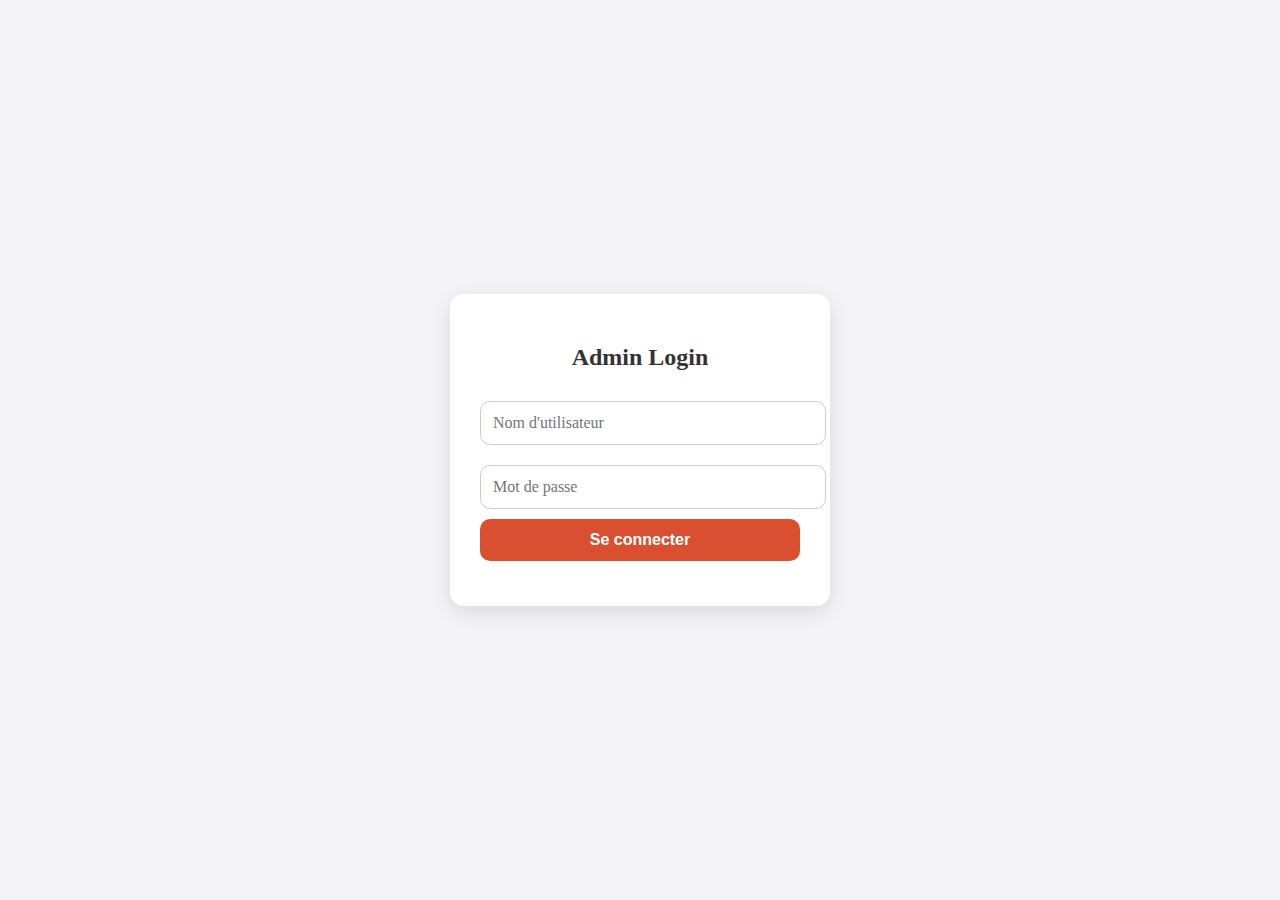
<file: admin-login.html>
<!DOCTYPE html>
<html lang="fr">
<head>
  <meta charset="UTF-8" />
  <meta name="viewport" content="width=device-width, initial-scale=1.0"/>
  <title>Connexion Admin</title>
  <style>
    body {
      display: flex;
      justify-content: center;
      align-items: center;
      height: 100vh;
      background: #f2f2f7;
      font-family: -apple-system, BlinkMacSystemFont, "Segoe UI", Roboto, Oxygen;
      margin: 0;
    }

    .login-box {
      background: white;
      padding: 30px;
      border-radius: 14px;
      box-shadow: 0 6px 20px rgba(0,0,0,0.1);
      width: 320px;
      text-align: center;
    }

    .login-box h2 {
      margin-bottom: 20px;
      font-weight: 600;
      color: #333;
    }

    input {
      width: 100%;
      padding: 12px;
      margin: 10px 0;
      border-radius: 10px;
      border: 1px solid #ccc;
      font-size: 1em;
      font-family: inherit;
    }

    button {
      width: 100%;
      padding: 12px;
      background: #d94f30;
      color: white;
      border: none;
      border-radius: 10px;
      font-size: 1em;
      font-weight: 600;
      cursor: pointer;
      transition: 0.3s ease;
    }

    button:hover {
      opacity: 0.95;
      transform: scale(1.01);
    }

    #erreur {
      color: red;
      font-size: 0.9em;
      margin-top: 10px;
    }
  </style>
</head>
<body>
  <div class="login-box">
    <h2>Admin Login</h2>
    <input type="text" id="username" placeholder="Nom d'utilisateur" />
    <input type="password" id="password" placeholder="Mot de passe" />
    <button onclick="verifierLogin()">Se connecter</button>
    <p id="erreur" style="color:red; text-align:center;"></p>
  </div>

  <script>
    function verifierLogin() {
      const user = document.getElementById("username").value;
      const pass = document.getElementById("password").value;
      if (user === "admin" && pass === "Sazon@2024") {
        window.location.href = "admin.html";
      } else {
        document.getElementById("erreur").textContent = "Accès refusé.";
      }
    }
  </script>
</body>
</html>
</file>
